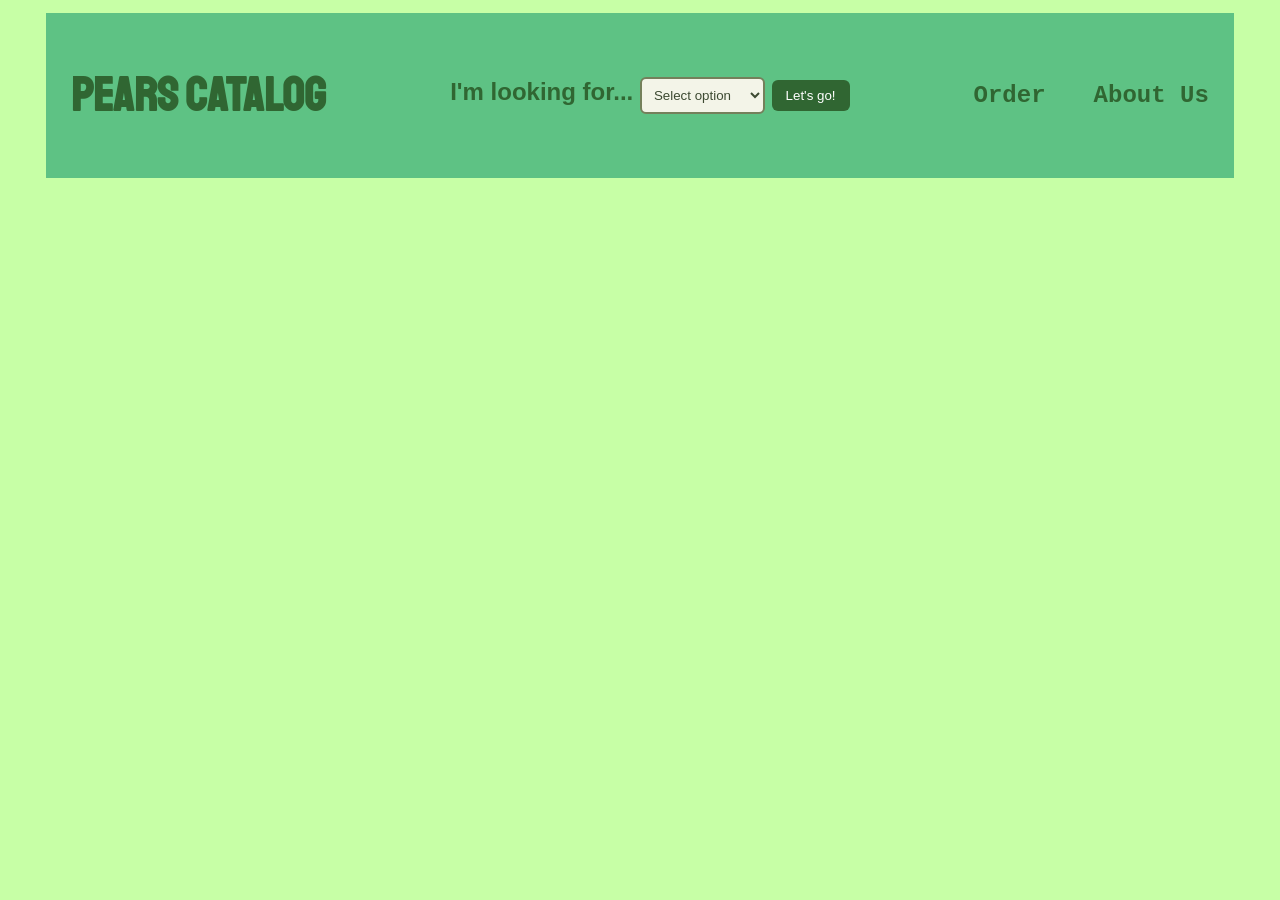
<file: index.html>
<!DOCTYPE html>
<html>
    <head>
        <title>Pears Catalog</title>
        <link rel="preconnect" href="https://fonts.googleapis.com">
        <link rel="preconnect" href="https://fonts.gstatic.com" crossorigin>
        <link href="https://fonts.googleapis.com/css2?family=Staatliches&display=swap" rel="stylesheet">
        <link rel="stylesheet" href="style.css">
        <link rel="icon" href="pear.png">
    </head>
    <body>
        <div class="navigation">
            <h2 id="navleft">PEARS CATALOG</h2>
            <section id="navcenter">
                <label for="nav-select">I'm looking for... </label>
                <select id="nav-select">
                   <option value="">Select option</option>
                   <option value="index.html">-Home-</option>
                   <option value="appliances.html">Appliances</option>
                   <option value="electronics.html">Electronics</option>
                   <option value="boats.html">Boats</option>
                   <option value="equipment.html">Equipment</option>
                   <option value="misc.html">Miscellaneous</option>
                </select>
                <button type="button" onclick="goToPage()">Let's go!</button>
            </section>
            <section id="navright">
                <a href="contact.html">Order</a>
                <a href="about.html">About Us</a>
            </section>
        </div>
        <script src="script.js"></script>
    </body>
</html>
</file>
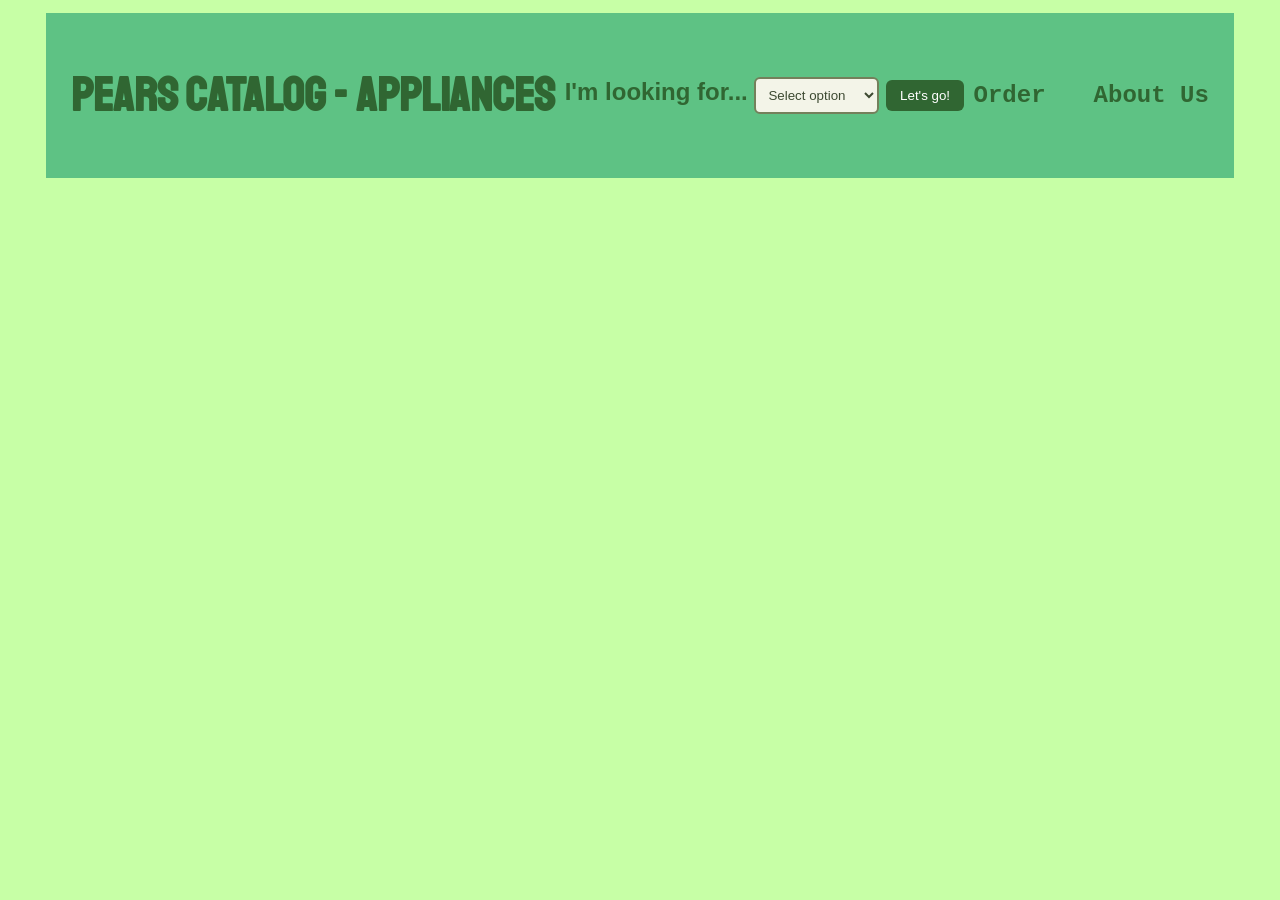
<file: appliances.html>
<!DOCTYPE html>
<html>
    <head>
        <title>Pears - Appliances</title>
        <link rel="preconnect" href="https://fonts.googleapis.com">
        <link rel="preconnect" href="https://fonts.gstatic.com" crossorigin>
        <link href="https://fonts.googleapis.com/css2?family=Staatliches&display=swap" rel="stylesheet">
        <link rel="stylesheet" href="style.css">
        <link rel="icon" href="pear.png">
    </head>
    <body>
        <div class="navigation">
            <h2 id="navleft">PEARS CATALOG - APPLIANCES</h2>
            <section id="navcenter">
                <label for="nav-select">I'm looking for... </label>
                <select id="nav-select">
                   <option value="">Select option</option>
                   <option value="index.html">Home</option>
                   <option value="appliances.html">-Appliances-</option>
                   <option value="electronics.html">Electronics</option>
                   <option value="boats.html">Boats</option>
                   <option value="equipment.html">Equipment</option>
                   <option value="misc.html">Miscellaneous</option>
                </select>
                <button type="button" onclick="goToPage()">Let's go!</button>
            </section>
            <section id="navright">
                <a href="contact.html">Order</a>
                <a href="about.html">About Us</a>
            </section>
        </div>
        <script src="script.js"></script>
    </body>
</html>
</file>
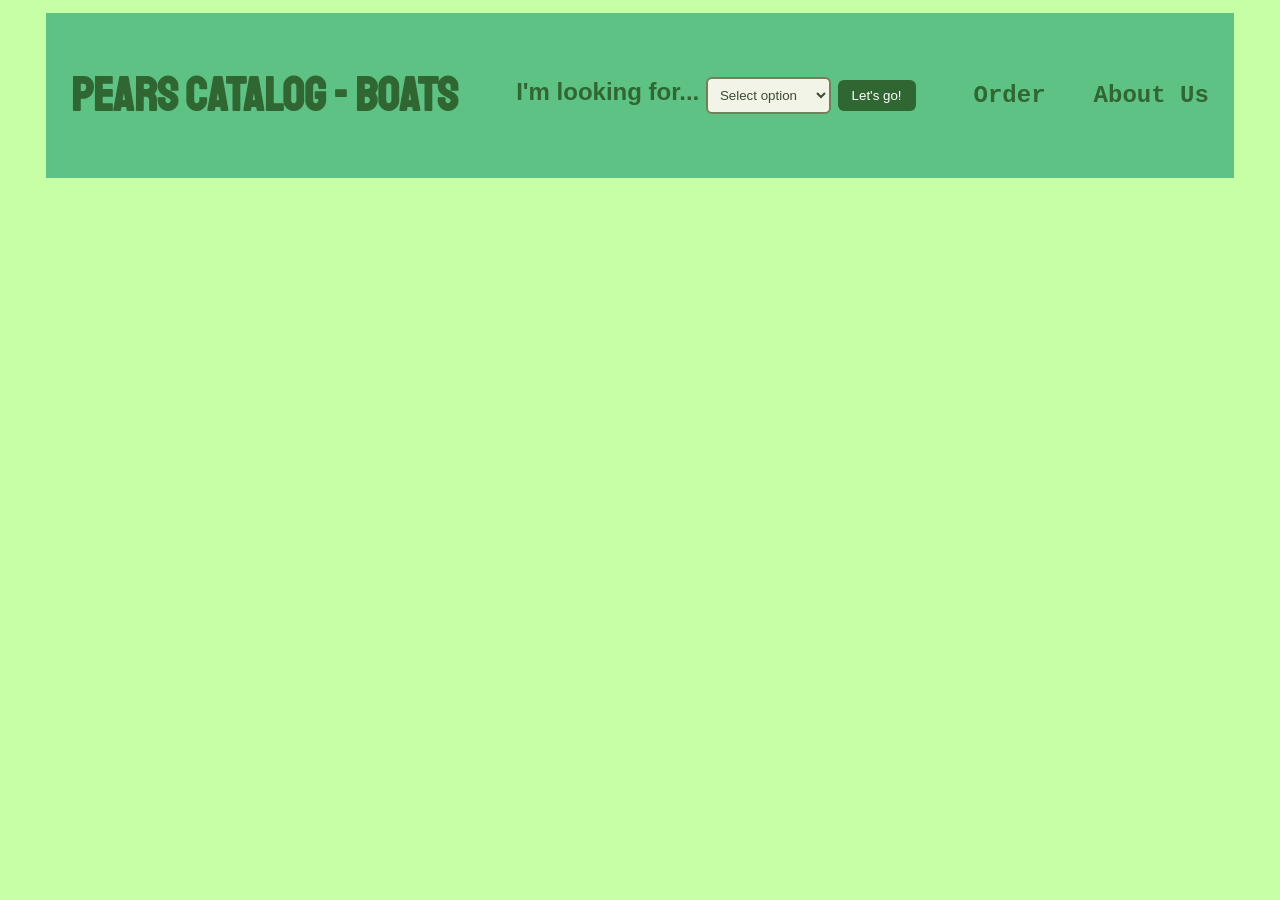
<file: boats.html>
<!DOCTYPE html>
<html>
    <head>
        <title>Pears - Boats</title>
        <link rel="preconnect" href="https://fonts.googleapis.com">
        <link rel="preconnect" href="https://fonts.gstatic.com" crossorigin>
        <link href="https://fonts.googleapis.com/css2?family=Staatliches&display=swap" rel="stylesheet">
        <link rel="stylesheet" href="style.css">
        <link rel="icon" href="pear.png">
    </head>
    <body>
        <div class="navigation">
            <h2 id="navleft">PEARS CATALOG - BOATS</h2>
            <section id="navcenter">
                <label for="nav-select">I'm looking for... </label>
                <select id="nav-select">
                   <option value="">Select option</option>
                   <option value="index.html">Home</option>
                   <option value="appliances.html">Appliances</option>
                   <option value="electronics.html">Electronics</option>
                   <option value="boats.html">-Boats-</option>
                   <option value="equipment.html">Equipment</option>
                   <option value="misc.html">Miscellaneous</option>
                </select>
                <button type="button" onclick="goToPage()">Let's go!</button>
            </section>
            <section id="navright">
                <a href="contact.html">Order</a>
                <a href="about.html">About Us</a>
            </section>
        </div>
        <script src="script.js"></script>
    </body>
</html>
</file>
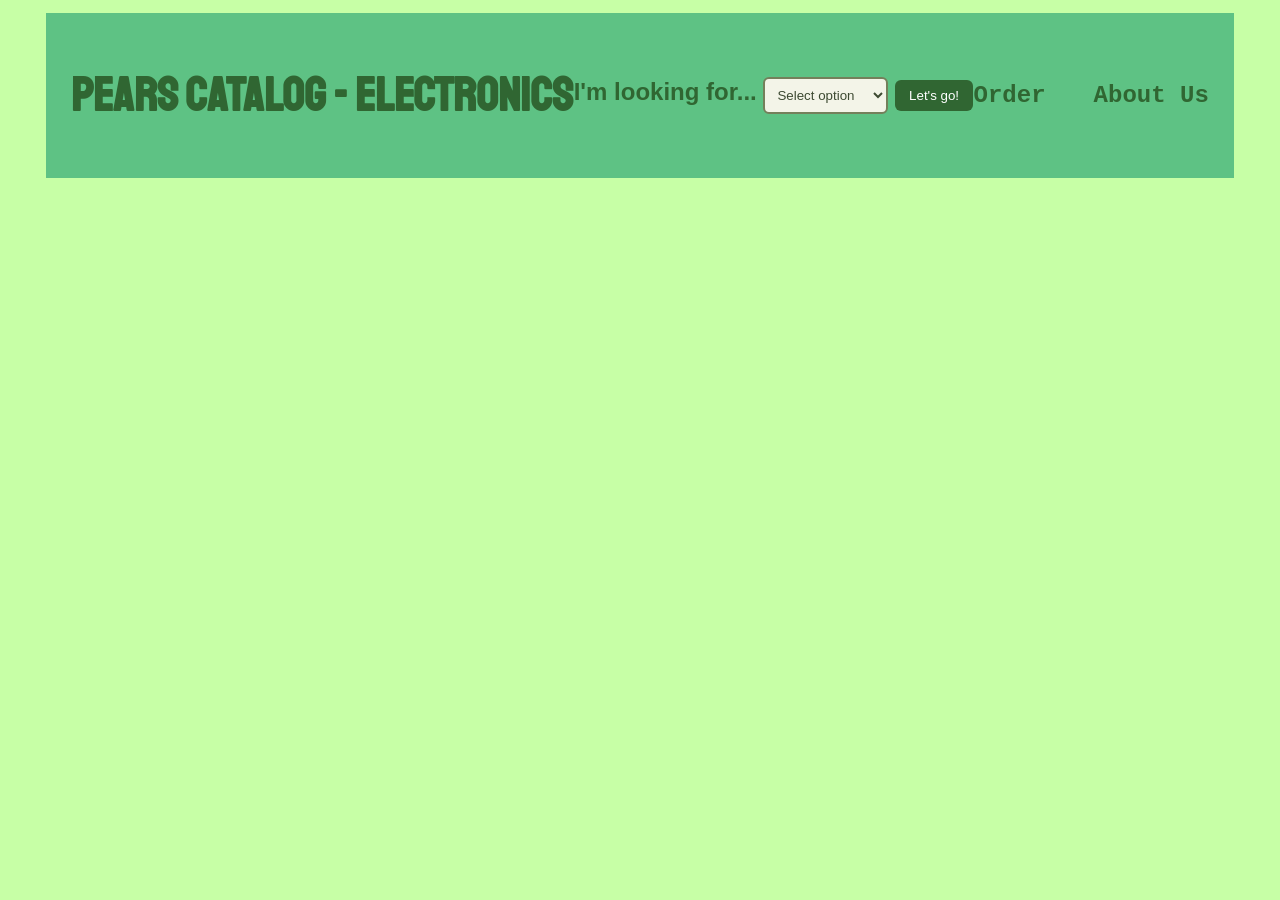
<file: electronics.html>
<!DOCTYPE html>
<html>
    <head>
        <title>Pears - Electronics</title>
        <link rel="preconnect" href="https://fonts.googleapis.com">
        <link rel="preconnect" href="https://fonts.gstatic.com" crossorigin>
        <link href="https://fonts.googleapis.com/css2?family=Staatliches&display=swap" rel="stylesheet">
        <link rel="stylesheet" href="style.css">
        <link rel="icon" href="pear.png">
    </head>
    <body>
        <div class="navigation">
            <h2 id="navleft">PEARS CATALOG - ELECTRONICS</h2>
            <section id="navcenter">
                <label for="nav-select">I'm looking for... </label>
                <select id="nav-select">
                   <option value="">Select option</option>
                   <option value="index.html">Home</option>
                   <option value="appliances.html">Appliances</option>
                   <option value="electronics.html">-Electronics-</option>
                   <option value="boats.html">Boats</option>
                   <option value="equipment.html">Equipment</option>
                   <option value="misc.html">Miscellaneous</option>
                </select>
                <button type="button" onclick="goToPage()">Let's go!</button>
            </section>
            <section id="navright">
                <a href="contact.html">Order</a>
                <a href="about.html">About Us</a>
            </section>
        </div>
        <script src="script.js"></script>
    </body>
</html>
</file>
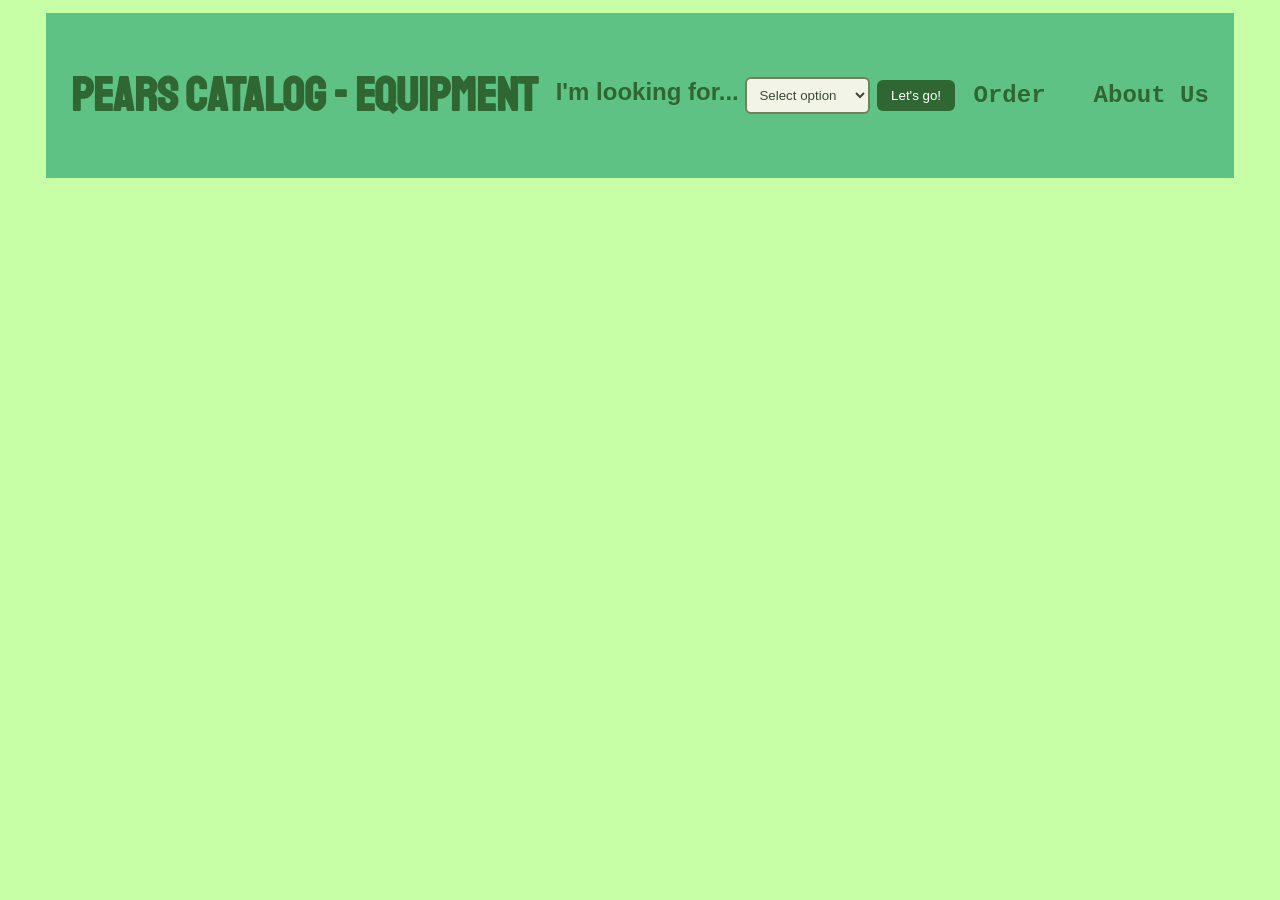
<file: equipment.html>
<!DOCTYPE html>
<html>
    <head>
        <title>Pears - Equipment</title>
        <link rel="preconnect" href="https://fonts.googleapis.com">
        <link rel="preconnect" href="https://fonts.gstatic.com" crossorigin>
        <link href="https://fonts.googleapis.com/css2?family=Staatliches&display=swap" rel="stylesheet">
        <link rel="stylesheet" href="style.css">
        <link rel="icon" href="pear.png">
    </head>
    <body>
        <div class="navigation">
            <h2 id="navleft">PEARS CATALOG - EQUIPMENT</h2>
            <section id="navcenter">
                <label for="nav-select">I'm looking for... </label>
                <select id="nav-select">
                   <option value="">Select option</option>
                   <option value="index.html">Home</option>
                   <option value="appliances.html">Appliances</option>
                   <option value="electronics.html">Electronics</option>
                   <option value="boats.html">Boats</option>
                   <option value="equipment.html">-Equipment-</option>
                   <option value="misc.html">Miscellaneous</option>
                </select>
                <button type="button" onclick="goToPage()">Let's go!</button>
            </section>
            <section id="navright">
                <a href="contact.html">Order</a>
                <a href="about.html">About Us</a>
            </section>
        </div>
        <script src="script.js"></script>
    </body>
</html>
</file>
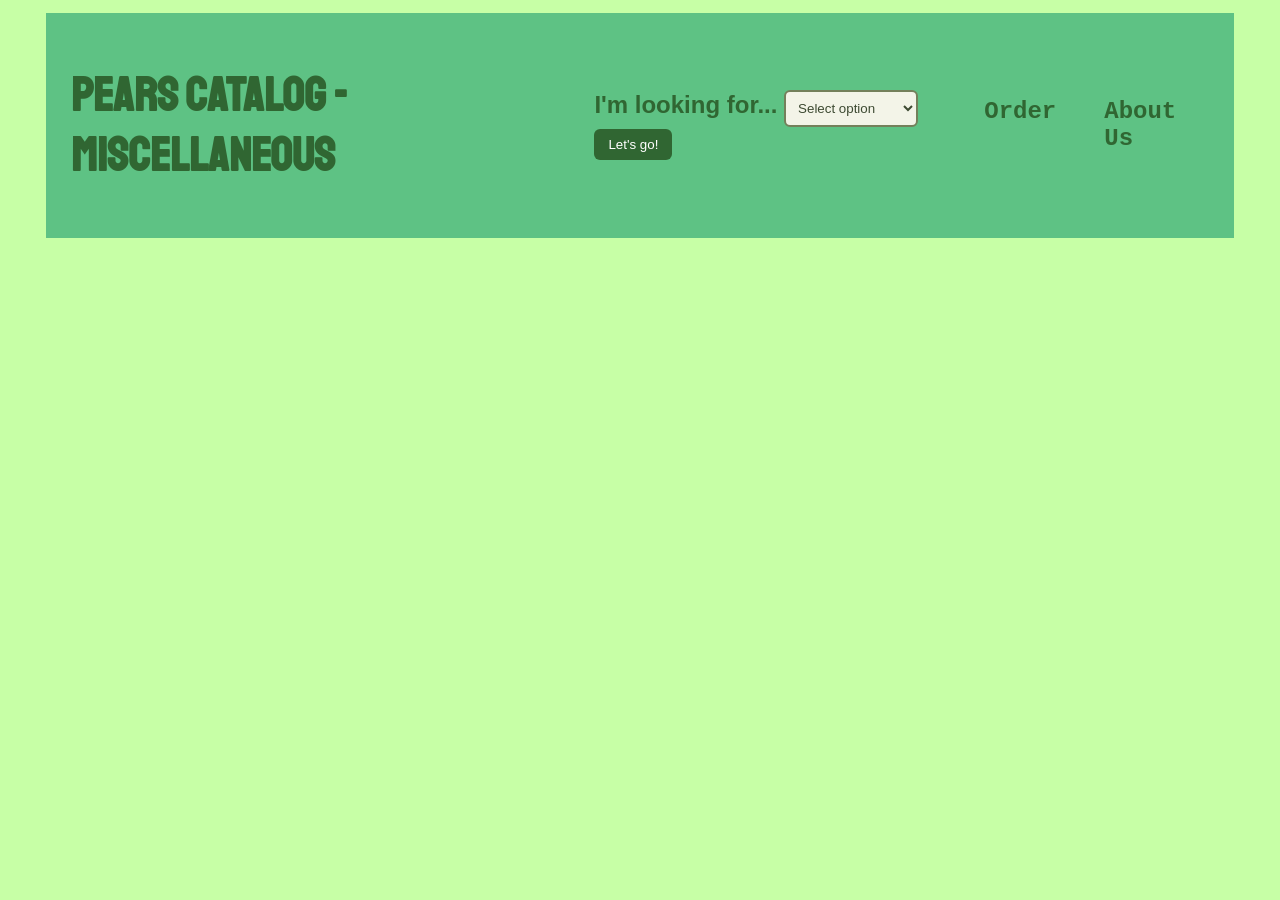
<file: misc.html>
<!DOCTYPE html>
<html>
    <head>
        <title>Pears - Miscellaneous</title>
        <link rel="preconnect" href="https://fonts.googleapis.com">
        <link rel="preconnect" href="https://fonts.gstatic.com" crossorigin>
        <link href="https://fonts.googleapis.com/css2?family=Staatliches&display=swap" rel="stylesheet">
        <link rel="stylesheet" href="style.css">
        <link rel="icon" href="pear.png">
    </head>
    <body>
        <div class="navigation">
            <h2 id="navleft">PEARS CATALOG - MISCELLANEOUS</h2>
            <section id="navcenter">
                <label for="nav-select">I'm looking for... </label>
                <select id="nav-select">
                   <option value="">Select option</option>
                   <option value="index.html">Home</option>
                   <option value="appliances.html">Appliances</option>
                   <option value="electronics.html">Electronics</option>
                   <option value="boats.html">Boats</option>
                   <option value="equipment.html">Equipment</option>
                   <option value="misc.html">-Miscellaneous-</option>
                </select>
                <button type="button" onclick="goToPage()">Let's go!</button>
            </section>
            <section id="navright">
                <a href="contact.html">Order</a>
                <a href="about.html">About Us</a>
            </section>
        </div>
        <script src="script.js"></script>
    </body>
</html>
</file>
<file: style.css>
body {
    background-color: rgb(199, 255, 166);
    color:rgb(48, 102, 50);
}

a {
    text-decoration: none;
    color: rgb(48, 102, 50);
}

.navigation {
    background-color: rgb(94, 194, 132);
    width: 90%;
    display: flex;
    justify-content: space-between;
    align-items: center;
    padding: 1% 2%;
    margin: 1% auto;
}

#navleft {
    font-family: "Staatliches", sans-serif;
    font-size: 300%;
}

#navcenter {
    font-family:'Segoe UI', Tahoma, Geneva, Verdana, sans-serif;
    font-size: 150%;
    font-weight: bold;
}

#navcenter select {
    padding: 8px;
    border: 2px solid #74805b;
    border-radius: 6px;
    background-color: #f3f4e8;
    color: #3d4a32;
}

#navcenter select:hover {
    cursor: pointer;
}

#navcenter select option {
    background-color: #687a4e;
    color: #fff;
}

#navcenter button {
    padding: 8px 14px;
    border: none;
    border-radius: 6px;
    background-color: rgb(48, 102, 50);
    color: white;
    cursor: pointer;
}

#navcenter button:hover {
    background-color: rgb(35 78 38);
}

#navright {
    display: flex;
    gap: 3rem;
    font-family: 'Courier New', Courier, monospace;
    font-size: 150%;
    font-weight: bold;
}

#navright a:hover {
    text-decoration: underline;
}
</file>
